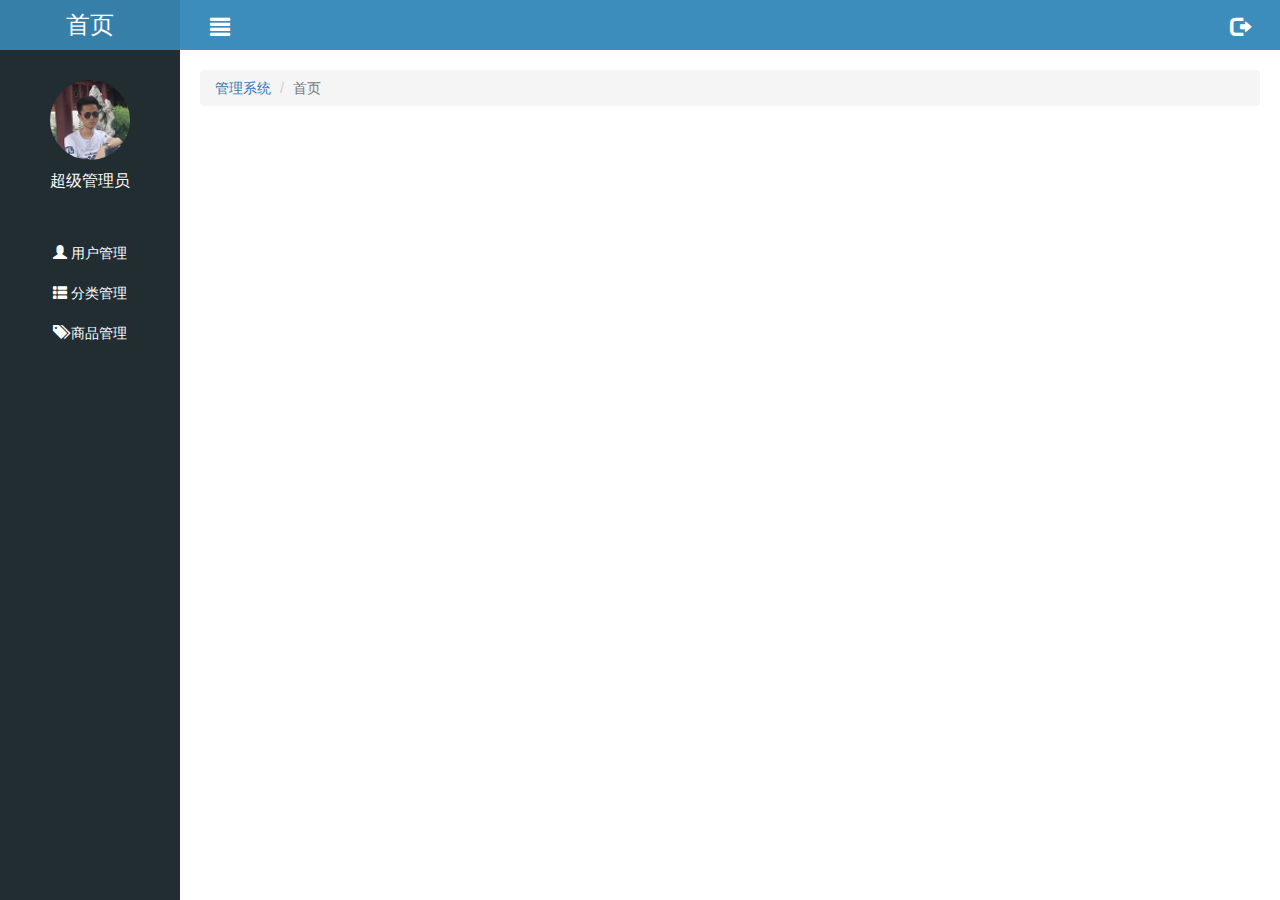
<file: public/admin/index.html>
<!DOCTYPE html>
<html lang="en">

<head>
	<meta charset="UTF-8">
	<meta name="viewport" content="width=device-width, initial-scale=1.0">
	<meta http-equiv="X-UA-Compatible" content="ie=edge">
	<title>Document</title>
	<link rel="stylesheet" href="lib/bootstrap/css/bootstrap.css">
	<link rel="stylesheet" href="css/common.css">
</head>

<body>
	<div class="lt-aside">
		<a href="index.html" class="title">首页</a>
		<div class="user">
			<img src="images/default.jpg" alt="">
			<span>超级管理员</span>
		</div>
		<ul class="lt-nav">
			<li>
				<a href="user.html">
					<span class="glyphicon glyphicon-user"></span> 用户管理</a>
			</li>
			<li>
				<a href="#">
					<span class="glyphicon glyphicon-th-list"></span> 分类管理</a>
			</li>
			<li>
				<a href="product.html">
					<span class="glyphicon glyphicon-tags"></span> 商品管理</a>
			</li>
		</ul>
	</div>
	<div class="lt-main">
		<div class="top">
			<a href="javascript:;" class="glyphicon glyphicon-align-justify pull-left"></a>
			<a href="javascript:;" class="glyphicon glyphicon-log-out pull-right"></a>
		</div>
		<div class="lt-content">
			<ol class="breadcrumb">
				<li>
					<a href="#">管理系统</a>
				</li>
				<li class="active">首页</li>
			</ol>
		</div>
	</div>
</body>

</html>
</file>
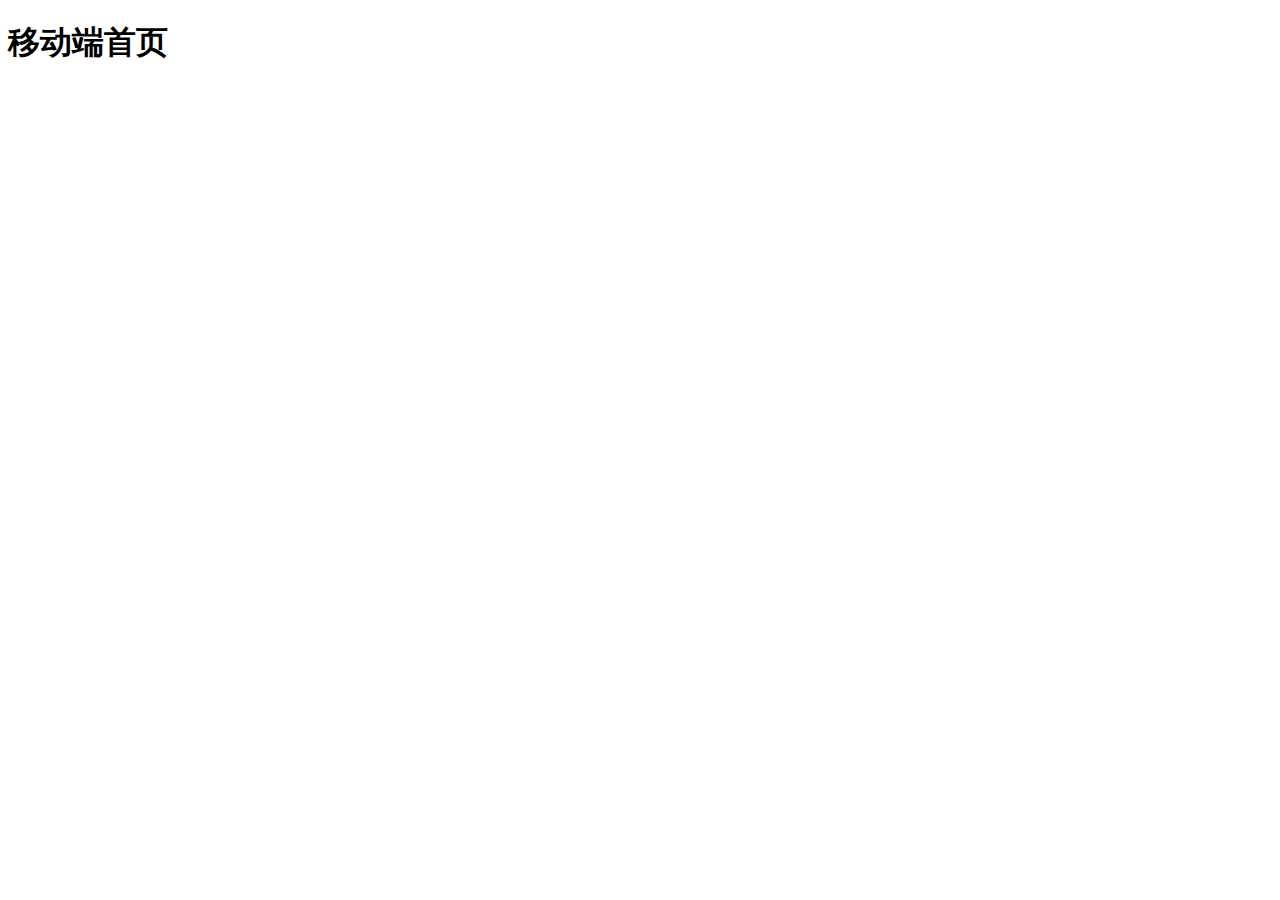
<file: public/m/index.html>
<!DOCTYPE html>
<html lang="en">
<head>
  <meta charset="UTF-8">
  <meta name="viewport" content="width=device-width, initial-scale=1.0">
  <meta http-equiv="X-UA-Compatible" content="ie=edge">
  <title>Document</title>
</head>
<body>
  <h1>移动端首页</h1>
</body>
</html>
</file>
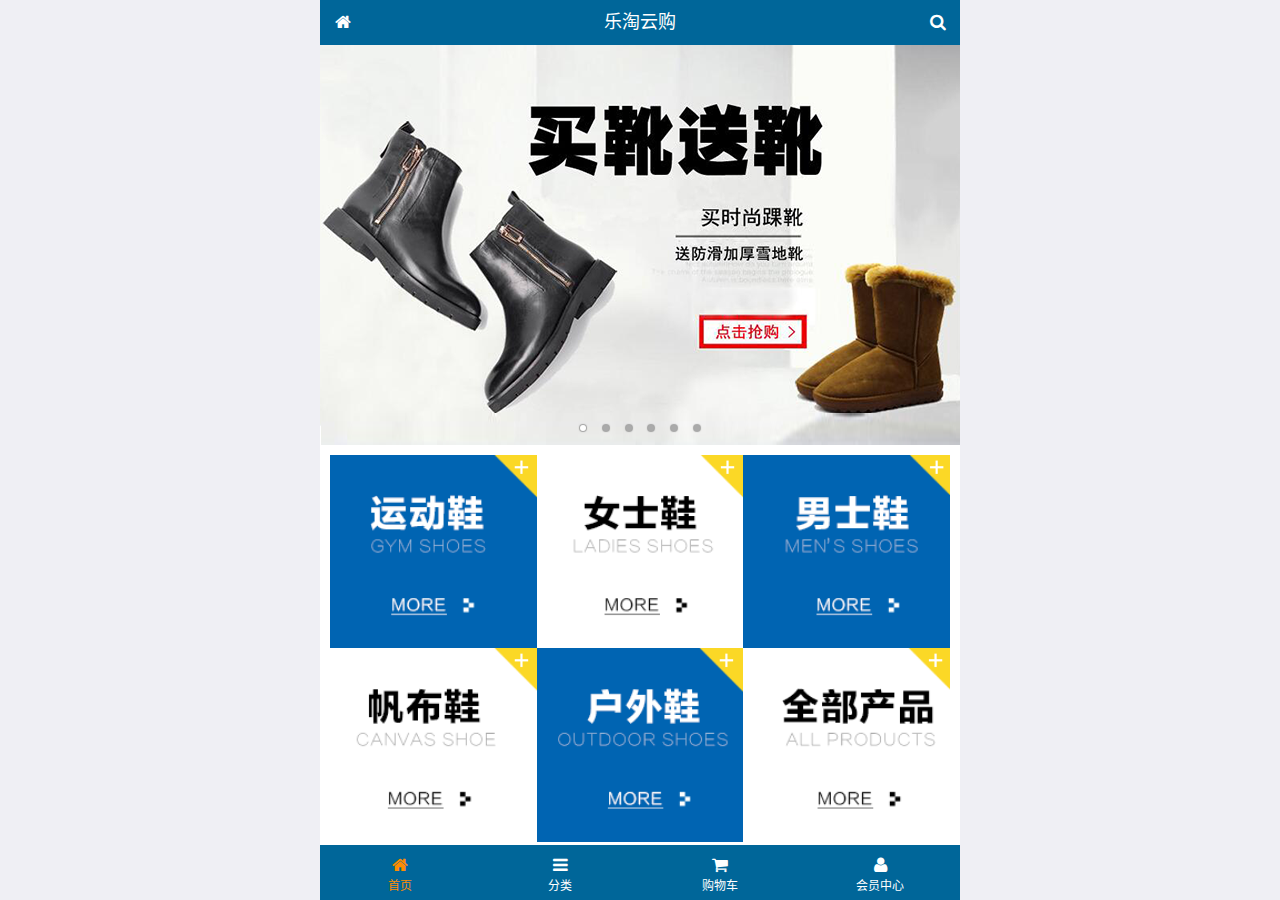
<file: public/mobile/index.html>
<!DOCTYPE html>
<html lang="zh-CN">
<head>
  <meta charset="UTF-8">
  <meta name="viewport"
        content="width=device-width, user-scalable=no, initial-scale=1.0, maximum-scale=1.0, minimum-scale=1.0">
  <title>乐淘商城-首页</title>
  <link rel="icon" href="favicon.ico" type="image/x-icon">
  <link rel="stylesheet" href="lib/mui/css/mui.css">
  <link rel="stylesheet" href="lib/fa/css/font-awesome.css">
  <link rel="stylesheet" href="css/common.css">
  <link rel="stylesheet" href="css/index.css">

</head>
<body>

<div class="lt_container">
  
  <div class="lt_header">
    <a class="icon_left" href="index.html"><span class="fa fa-home"></span></a>
    <h4>乐淘云购</h4>
    <a class="icon_right" href="search.html"><span class="fa fa-search"></span></a>
  </div>

  <div class="lt_main">

    <!--滚动容器的父盒子-->
    <div class="mui-scroll-wrapper">
      <!--子盒子-->
      <div class="mui-scroll">
        <!--这里放置真实显示的DOM内容-->

        <!--轮播图-->
        <div class="mui-slider">
          <div class="mui-slider-group mui-slider-loop">
          <div class="mui-slider-item mui-slider-item-duplicate"><a href="#"><img src="images/banner6.png" /></a></div>
          <div class="mui-slider-item"><a href="#"><img src="images/banner1.png" /></a></div>
          <div class="mui-slider-item"><a href="#"><img src="images/banner2.png" /></a></div>
          <div class="mui-slider-item"><a href="#"><img src="images/banner3.png" /></a></div>
          <div class="mui-slider-item"><a href="#"><img src="images/banner4.png" /></a></div>
          <div class="mui-slider-item"><a href="#"><img src="images/banner5.png" /></a></div>
          <div class="mui-slider-item"><a href="#"><img src="images/banner6.png" /></a></div>
          <div class="mui-slider-item mui-slider-item-duplicate"><a href="#"><img src="images/banner1.png" /></a></div>
        </div>
          <div class="mui-slider-indicator">
            <div class="mui-indicator mui-active"></div>
            <div class="mui-indicator"></div>
            <div class="mui-indicator"></div>
            <div class="mui-indicator"></div>
            <div class="mui-indicator"></div>
            <div class="mui-indicator"></div>
          </div>
        </div>

        <!--导航栏-->
        <div class="lt_nav">

          <ul class="mui-clearfix">
            <li><a href="#"><img src="images/nav1.png" alt=""></a></li>
            <li><a href="#"><img src="images/nav2.png" alt=""></a></li>
            <li><a href="#"><img src="images/nav3.png" alt=""></a></li>
            <li><a href="#"><img src="images/nav4.png" alt=""></a></li>
            <li><a href="#"><img src="images/nav5.png" alt=""></a></li>
            <li><a href="#"><img src="images/nav6.png" alt=""></a></li>
          </ul>

        </div>
        
        
        <!--商品区域-->
        <div class="lt_product mui-clearfix">
  
          <a href="#" class="item">
            <img src="images/product.jpg" alt="">
            <p class="mui-ellipsis-2">adidas阿迪达斯 男式 场下休闲篮球鞋S83700场下休闲篮球鞋S83700 </p>
            <p>
              <span class="price">&yen;560</span>
              <span class="oldPrice">&yen;580</span>
            </p>
            <button class="mui-btn mui-btn-blue">立即购买</button>
          </a>
          <a href="#" class="item">
            <img src="images/product.jpg" alt="">
            <p class="mui-ellipsis-2">adidas阿迪达斯 男式 场下休闲篮球鞋S83700场下休闲篮球鞋S83700 </p>
            <p>
              <span class="price">&yen;560</span>
              <span class="oldPrice">&yen;580</span>
            </p>
            <button class="mui-btn mui-btn-blue">立即购买</button>
          </a>
          <a href="#" class="item">
            <img src="images/product.jpg" alt="">
            <p class="mui-ellipsis-2">adidas阿迪达斯 男式 场下休闲篮球鞋S83700场下休闲篮球鞋S83700 </p>
            <p>
              <span class="price">&yen;560</span>
              <span class="oldPrice">&yen;580</span>
            </p>
            <button class="mui-btn mui-btn-blue">立即购买</button>
          </a>
          <a href="#" class="item">
            <img src="images/product.jpg" alt="">
            <p class="mui-ellipsis-2">adidas阿迪达斯 男式 场下休闲篮球鞋S83700场下休闲篮球鞋S83700 </p>
            <p>
              <span class="price">&yen;560</span>
              <span class="oldPrice">&yen;580</span>
            </p>
            <button class="mui-btn mui-btn-blue">立即购买</button>
          </a>
          
        </div>

      </div>
    </div>

  </div>

  <div class="lt_footer">
    <ul class="mui-clearfix">
      <li class="now">
        <a href="index.html">
          <span class="fa fa-home"></span>
          <p>首页</p>
        </a>
      </li>
      <li>
        <a href="category.html">
          <span class="fa fa-bars"></span>
          <p>分类</p>
        </a>
      </li>
      <li>
        <a href="cart.html">
          <span class="fa fa-shopping-cart"></span>
          <p>购物车</p>
        </a>
      </li>
      <li>
        <a href="user.html">
          <span class="fa fa-user"></span>
          <p>会员中心</p>
        </a>
      </li>
    </ul>
  </div>
  
</div>


<script src="lib/mui/js/mui.js"></script>
<script src="js/common.js"></script>
</body>
</html>
</file>
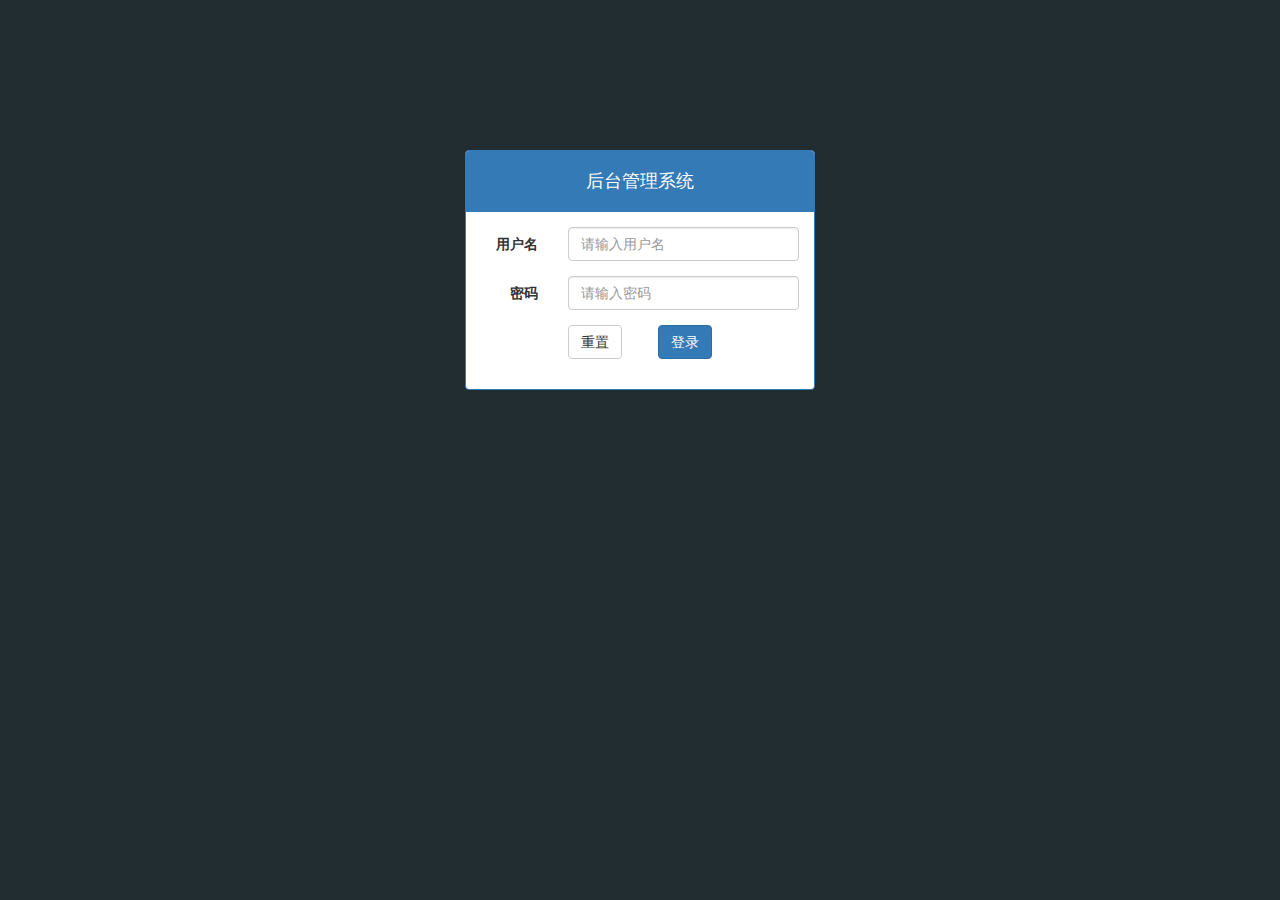
<file: public/admin/login.html>
<!DOCTYPE html>
<html lang="en">

<head>
    <meta charset="UTF-8">
    <meta name="viewport" content="width=device-width, initial-scale=1.0">
    <meta http-equiv="X-UA-Compatible" content="ie=edge">
    <title>Document</title>
    <link rel="stylesheet" href="lib/bootstrap/css/bootstrap.css">
    <link rel="stylesheet" href="lib/bootstrap-validator/css/bootstrapValidator.css">
    <link rel='stylesheet' href='lib/nprogress/nprogress.css'>
    <link rel="stylesheet" href="css/login.css">
</head>

<body>
    <div class="container">
        <div class="col-md-4 col-md-offset-4 mt-150">
            <div class="panel panel-primary">
                <div class="panel-heading">
                    <h4 class="panel-title">后台管理系统</h4>
                </div>
                <div class="panel-body">
                    <form class="form-horizontal login">
                        <div class="form-group">
                            <label for="username" class="col-sm-3 control-label">用户名</label>
                            <div class="col-sm-9">
                                <input type="text" name="username" class="form-control" id="username" placeholder="请输入用户名">
                            </div>
                        </div>
                        <div class="form-group">
                            <label for="password" class="col-sm-3 control-label">密码</label>
                            <div class="col-sm-9">
                                <input type="password" name="password" class="form-control" id="password" placeholder="请输入密码">
                            </div>
                        </div>
                        <div class="form-group">
                            <div class="col-sm-offset-3 col-sm-6">
                                <button type="reset" class="btn btn-default">重置</button>
                                <button type="submit" class="btn btn-primary pull-right">登录</button>
                            </div>
                        </div>
                    </form>
                </div>
            </div>
        </div>
    </div>

</body>
<script src="lib/jquery/jquery.js"></script>
<script src="lib/bootstrap/js/bootstrap.js"></script>
<script src="lib/bootstrap-validator/js/bootstrapValidator.js"></script>
<script src="lib/nprogress/nprogress.js"></script>
<script src="JS/common.js"></script>
<script src="JS/login.js"></script>
</html>
</file>
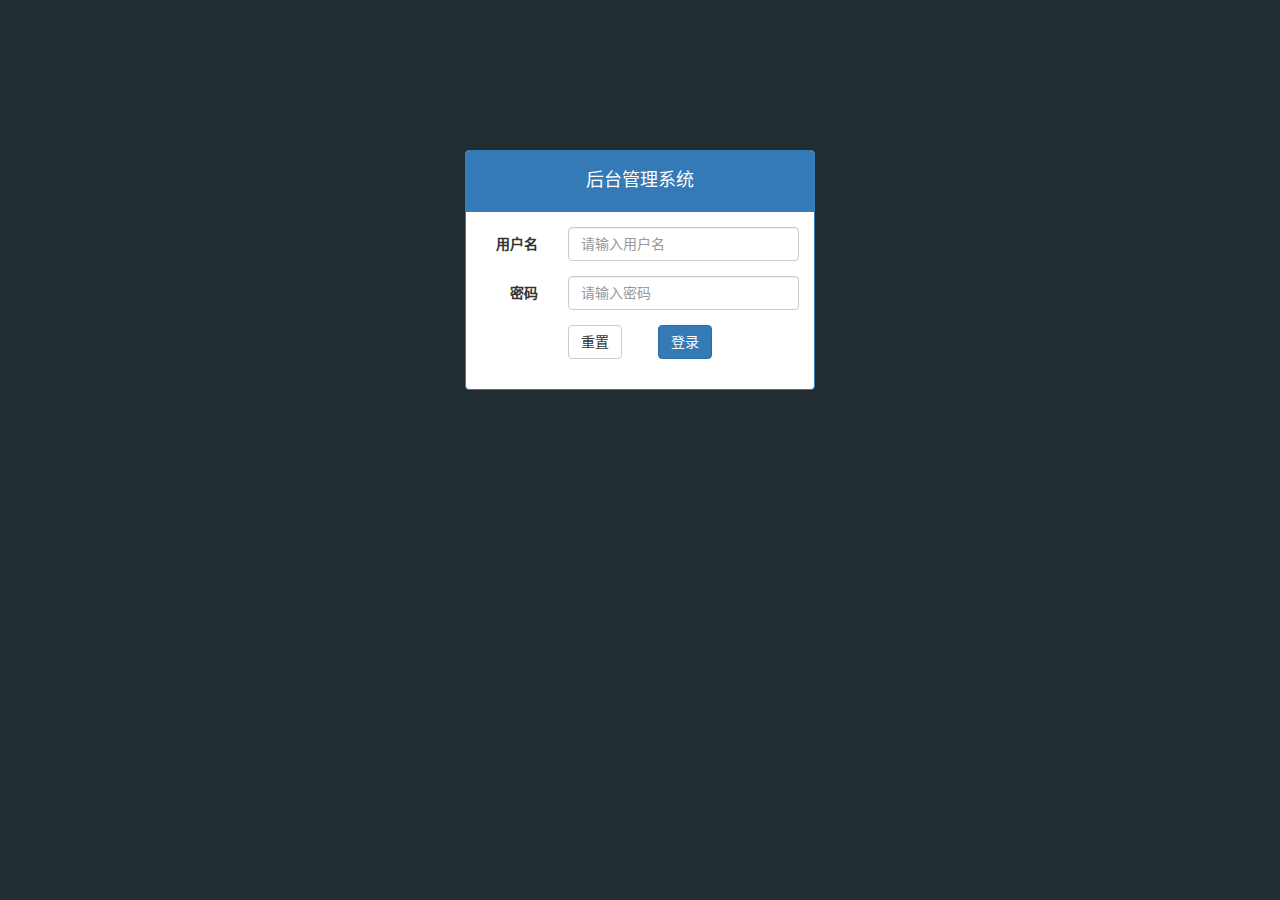
<file: public/manage/login.html>
<!DOCTYPE html>
<html lang="zh-CN">
<head>
  <meta charset="UTF-8">
  <title>乐淘管理系统-登录</title>
  <link rel="stylesheet" href="lib/bootstrap/css/bootstrap.css">
  <link rel="stylesheet" href="lib/bootstrap-validator/css/bootstrapValidator.css">
  <link rel="stylesheet" href="lib/nprogress/nprogress.css">
  <link rel="stylesheet" href="css/common.css">
</head>
<body class="body_bg">


<div class="container">
  <div class="col-md-4 col-md-offset-4">
    <div class="panel panel-primary mt_150">
      <div class="panel-heading">
        <h4>后台管理系统</h4>
      </div>
      <div class="panel-body">
        <form class="form-horizontal">
          <div class="form-group">
            <label for="username" class="col-sm-3 control-label">用户名</label>
            <div class="col-sm-9">
              <input type="text" autocomplete="off" name="username" class="form-control" id="username" placeholder="请输入用户名">
            </div>
          </div>
          <div class="form-group">
            <label for="password" class="col-sm-3 control-label">密码</label>
            <div class="col-sm-9">
              <input type="password" name="password" class="form-control" id="password" placeholder="请输入密码">
            </div>
          </div>
          <div class="form-group">
            <div class="col-sm-offset-3 col-sm-6">
              <button type="reset" class="btn btn-default pull-left">重置</button>
              <button type="submit" class="btn btn-primary pull-right">登录</button>
            </div>
          </div>
        </form>
      </div>
    </div>
  </div>
</div>



<script src="lib/jquery/jquery.js"></script>
<script src="lib/bootstrap/js/bootstrap.js"></script>
<script src="lib/bootstrap-validator/js/bootstrapValidator.js"></script>
<script src="lib/nprogress/nprogress.js"></script>
<script src="js/common.js"></script>
<script src="js/login.js"></script>
</body>
</html>
</file>
<file: public/admin/css/common.css>
* {
  padding: 0;
  margin: 0;
}
img {
  display: block;
}
ul,
ol {
  list-style: none;
}
body,
html {
  height: 100%;
}
body {
  padding-left: 180px;
  transition: all 1s;
}
.lt-aside.show {
  left: -180px;
}
body.show {
  padding: 0;
}
.lt-aside {
  position: fixed;
  left: 0;
  width: 180px;
  height: 100%;
  background: #222d32;
  color: #fff;
  transition: all 1s;
}
.lt-aside a,
.lt-aside a:link,
.lt-aside a:visited,
.lt-aside a:hover,
.lt-aside a:active {
  display: block;
  text-align: center;
  text-decoration: none;
  color: inherit;
}
.lt-aside a.active {
  background: #1d1f21;
  border-left: 3px solid #069;
}
.lt-aside > a {
  width: 180px;
  height: 50px;
  background: #367fa9;
  color: inherit;
  font-size: 24px;
  line-height: 50px;
}
.lt-aside .user {
  padding-bottom: 40px;
}
.lt-aside .user img {
  border-radius: 50%;
  width: 80px;
  height: 80px;
  margin: 30px auto 10px;
}
.lt-aside .user span {
  display: block;
  font-size: 16px;
  text-align: center;
}
.lt-aside .lt-nav li a {
  height: 40px;
  line-height: 40px;
}
.lt-aside .lt-nav li ul a {
  padding-left: 20px;
}
.lt-main {
  width: 100%;
  height: 100%;
}
.lt-main .top {
  height: 50px;
  background: #3c8dbc;
  color: #fff;
  font-size: 20px;
  padding: 0 30px;
}
.lt-main .top a {
  line-height: 50px;
  color: #fff;
}
.lt-main .lt-content {
  padding: 20px;
}
tbody tr td {
  vertical-align: middle !important;
}
.mb-20 {
  margin-bottom: 20px;
}
tbody img {
  display: inline-block;
}
</file>
<file: public/mobile/css/common.css>
@charset "UTF-8";

html,body {
  height: 100%;
}

* {
  margin: 0;
  padding: 0;
  list-style: none;
}

img {
  width: 100%;
  display: block;
}

.lt_container {
  width: 100%;
  height: 100%;
  max-width: 640px;
  min-width: 320px;
  margin: 0 auto;
  position: relative;
  padding-top: 45px;
  padding-bottom: 55px;
}

.lt_header {
  width: 100%;
  height: 45px;
  background-color: #069;
  position: absolute;
  top: 0;
}


.lt_header .icon_left,
.lt_header .icon_right{
  height: 45px;
  width: 45px;
  position: absolute;
  top: 0;
  color: #fff;
  text-align: center;
  line-height: 45px;
}

.lt_header h4 {
  text-align: center;
  line-height: 45px;
  color: #fff;
  font-weight: 400;
  margin: 0;
}

.lt_header .icon_left {
  left: 0;
}

.lt_header .icon_right {
  right: 0;
}




.lt_footer {
  width: 100%;
  height: 55px;
  background-color: #069;
  position: absolute;
  bottom: 0;
}


.lt_footer li {
  float: left;
  width: 25%;
  text-align: center;
  padding-top: 10px;
}

/*这句话是什么意思  必须是.lt_footer下的li并且还要有now这个类才会生效*/
.lt_footer li.now a{
  color: darkorange;
}

.lt_footer li.now p {
  color: darkorange;
}

.lt_footer a {
  color: #fff;
}

.lt_footer p {
  color: #fff;
  font-size: 12px;
  margin: 0;
}



.lt_main {
  width: 100%;
  height: 100%;
  background-color: #fff;
  /*可以保证，所有的内容全部都是在main内部*/
  overflow: hidden;
  position: relative;
}



.lt_product {
  padding: 10px;
}

.lt_product .item {
  display: block;
  float: left;
  width: 48%;
  border: 1px solid #ccc;
  padding: 10px;
  text-align: center;
  margin-bottom: 10px;
}

.lt_product .item:nth-child(odd){
  margin-right: 4%;
}

.lt_product .item .proName {
  height: 39px;
}

.lt_product .item .price {
  color: red;
}

.lt_product .item .oldPrice {
  text-decoration: line-through;
}



.lt_search {
  padding: 10px;
  position: relative;
}

.lt_search .search_input {
  height: 34px;
  border: 1px solid #007aff;
  font-size: 12px;
  border-radius: 5px;
  margin: 0;
}

.lt_search .search_btn {
  position: absolute;
  right: 10px;
  top: 10px;
  border-radius: 0 5px 5px 0;
}
</file>
<file: public/mobile/css/index.css>
@charset "UTF-8";

.lt_nav {
  padding: 10px;
}

.lt_nav li {
  width: 33.33%;
  float: left;
}
</file>
<file: public/admin/lib/nprogress/nprogress.css>
/* Make clicks pass-through */
#nprogress {
  pointer-events: none;
}

#nprogress .bar {
  background: greenyellow;

  position: fixed;
  z-index: 10000;
  top: 0;
  left: 0;

  width: 100%;
  height: 2px;
}

/* Fancy blur effect */
#nprogress .peg {
  display: block;
  position: absolute;
  right: 0px;
  width: 100px;
  height: 100%;
  box-shadow: 0 0 10px #29d, 0 0 5px #29d;
  opacity: 1.0;

  -webkit-transform: rotate(3deg) translate(0px, -4px);
      -ms-transform: rotate(3deg) translate(0px, -4px);
          transform: rotate(3deg) translate(0px, -4px);
}

/* Remove these to get rid of the spinner */
#nprogress .spinner {
  display: block;
  position: fixed;
  z-index: 1031;
  top: 15px;
  right: 15px;
}

#nprogress .spinner-icon {
  width: 18px;
  height: 18px;
  box-sizing: border-box;

  border: solid 2px transparent;
  border-top-color: #29d;
  border-left-color: #29d;
  border-radius: 50%;

  -webkit-animation: nprogress-spinner 400ms linear infinite;
          animation: nprogress-spinner 400ms linear infinite;
}

.nprogress-custom-parent {
  overflow: hidden;
  position: relative;
}

.nprogress-custom-parent #nprogress .spinner,
.nprogress-custom-parent #nprogress .bar {
  position: absolute;
}

@-webkit-keyframes nprogress-spinner {
  0%   { -webkit-transform: rotate(0deg); }
  100% { -webkit-transform: rotate(360deg); }
}
@keyframes nprogress-spinner {
  0%   { transform: rotate(0deg); }
  100% { transform: rotate(360deg); }
}
</file>
<file: public/admin/css/login.css>
body,
html {
  height: 100%;
}
body {
  background: #222d32;
}
.mt-150 {
  margin-top: 150px;
}
.mt-150 h4 {
  text-align: center;
  line-height: 40px;
  font-size: 18px;
}
</file>
<file: public/manage/lib/nprogress/nprogress.css>
/* Make clicks pass-through */
#nprogress {
  pointer-events: none;
}

#nprogress .bar {
  background: greenyellow;

  position: fixed;
  z-index: 10000;
  top: 0;
  left: 0;

  width: 100%;
  height: 2px;
}

/* Fancy blur effect */
#nprogress .peg {
  display: block;
  position: absolute;
  right: 0px;
  width: 100px;
  height: 100%;
  box-shadow: 0 0 10px #29d, 0 0 5px #29d;
  opacity: 1.0;

  -webkit-transform: rotate(3deg) translate(0px, -4px);
      -ms-transform: rotate(3deg) translate(0px, -4px);
          transform: rotate(3deg) translate(0px, -4px);
}

/* Remove these to get rid of the spinner */
#nprogress .spinner {
  display: block;
  position: fixed;
  z-index: 1031;
  top: 15px;
  right: 15px;
}

#nprogress .spinner-icon {
  width: 18px;
  height: 18px;
  box-sizing: border-box;

  border: solid 2px transparent;
  border-top-color: #29d;
  border-left-color: #29d;
  border-radius: 50%;

  -webkit-animation: nprogress-spinner 400ms linear infinite;
          animation: nprogress-spinner 400ms linear infinite;
}

.nprogress-custom-parent {
  overflow: hidden;
  position: relative;
}

.nprogress-custom-parent #nprogress .spinner,
.nprogress-custom-parent #nprogress .bar {
  position: absolute;
}

@-webkit-keyframes nprogress-spinner {
  0%   { -webkit-transform: rotate(0deg); }
  100% { -webkit-transform: rotate(360deg); }
}
@keyframes nprogress-spinner {
  0%   { transform: rotate(0deg); }
  100% { transform: rotate(360deg); }
}
</file>
<file: public/manage/css/common.css>
@charset "UTF-8";
html,body {
  height: 100%;
}

a {
  text-decoration: none;
}

/*lv ha*/
a:link, a:visited, a:hover, a:active {
  text-decoration: none;
}


* {
  margin: 0;
  padding: 0;
  list-style: none;
}

.table.table-bordered td {
  text-align: center;
  vertical-align: middle;
}


.body_bg{
  background-color: #222d32;
}

.mt_150{
  margin-top: 150px;
}

.mb_20 {
  margin-bottom: 20px;
}

.panel h4 {
  text-align: center;
}


/*侧边栏*/
.lt_aside {
  width: 180px;
  height: 100%;
  background-color: #222d32;
  position: fixed;
  top: 0;
  left: 0;
  transition: all 1s;
  z-index: 999;
}

.lt_aside.now {
  left: -180px;
}

.lt_aside .brand a {
  display: block;
  width: 180px;
  height: 50px;
  background-color: #367fa9;
  text-align: center;
  line-height: 50px;
  font-size: 24px;
  color: #fff;
}

.lt_aside .user {
  width: 180px;
  height: 150px;
}

.lt_aside .user img {
  width: 80px;
  height: 80px;
  display: block;
  border-radius: 50%;
  margin: 30px auto 0;
}

.lt_aside .user p {
  height: 40px;
  line-height: 40px;
  color: #fff;
  text-align: center;
  font-size: 16px;
}

.lt_aside .nav a {
  display: block;
  height: 40px;
  line-height: 40px;
  padding-left: 30px;
  color: #ccc;
  border: 3px solid transparent;
}

.lt_aside .nav .child a {
  padding-left: 50px;
}

.lt_aside .nav a.now {
  border-left-color: #069;
  background-color: #1d1f21;
  color: #fff;
}


/*主体区样式*/
.lt_main {
  height: 100%;
  width: 100%;
  padding-left: 180px;
  transition: all 1s;
  padding-top: 70px;
}

.lt_main.now {
  padding-left: 0;
}

.lt_topbar {
  height: 50px;
  background-color: #3c8dbc;
  padding: 0 20px 0 200px;
  margin-bottom: 20px;
  position: fixed;
  width: 100%;
  top: 0;
  left: 0;
  z-index: 998;
  transition: all 1s;
}

.lt_topbar.now {
  padding-left: 20px;
}

.lt_topbar a {
  font-size: 16px;
  color: #fff;
  line-height: 50px;
}

/*报表*/
.pic_left,
.pic_right {
  width: 45%;
  height: 400px;
}


.fileupload_box {
  width: 82px;
  height: 34px;
  position: relative;
}

.fileupload_box:hover button {
  color: #333;
  background-color: #e6e6e6;
  border-color: #adadad;
}

.fileupload_box input {
  position: absolute;
  top: 0;
  left: 0;
  width: 100%;
  height: 100%;
  opacity: 0;
}
</file>
<file: public/admin/lib/bootstrap-validator/css/bootstrapValidator.css>
/**
 * BootstrapValidator (http://bootstrapvalidator.com)
 * The best jQuery plugin to validate form fields. Designed to use with Bootstrap 3
 *
 * @author      http://twitter.com/nghuuphuoc
 * @copyright   (c) 2013 - 2014 Nguyen Huu Phuoc
 * @license     MIT
 */

.bv-form .help-block {
    margin-bottom: 0;
}
.bv-form .tooltip-inner {
    text-align: left;
}
.nav-tabs li.bv-tab-success > a {
    color: #3c763d;
}
.nav-tabs li.bv-tab-error > a {
    color: #a94442;
}
</file>
<file: public/manage/lib/bootstrap-validator/css/bootstrapValidator.css>
/**
 * BootstrapValidator (http://bootstrapvalidator.com)
 * The best jQuery plugin to validate form fields. Designed to use with Bootstrap 3
 *
 * @author      http://twitter.com/nghuuphuoc
 * @copyright   (c) 2013 - 2014 Nguyen Huu Phuoc
 * @license     MIT
 */

.bv-form .help-block {
    margin-bottom: 0;
}
.bv-form .tooltip-inner {
    text-align: left;
}
.nav-tabs li.bv-tab-success > a {
    color: #3c763d;
}
.nav-tabs li.bv-tab-error > a {
    color: #a94442;
}
</file>
